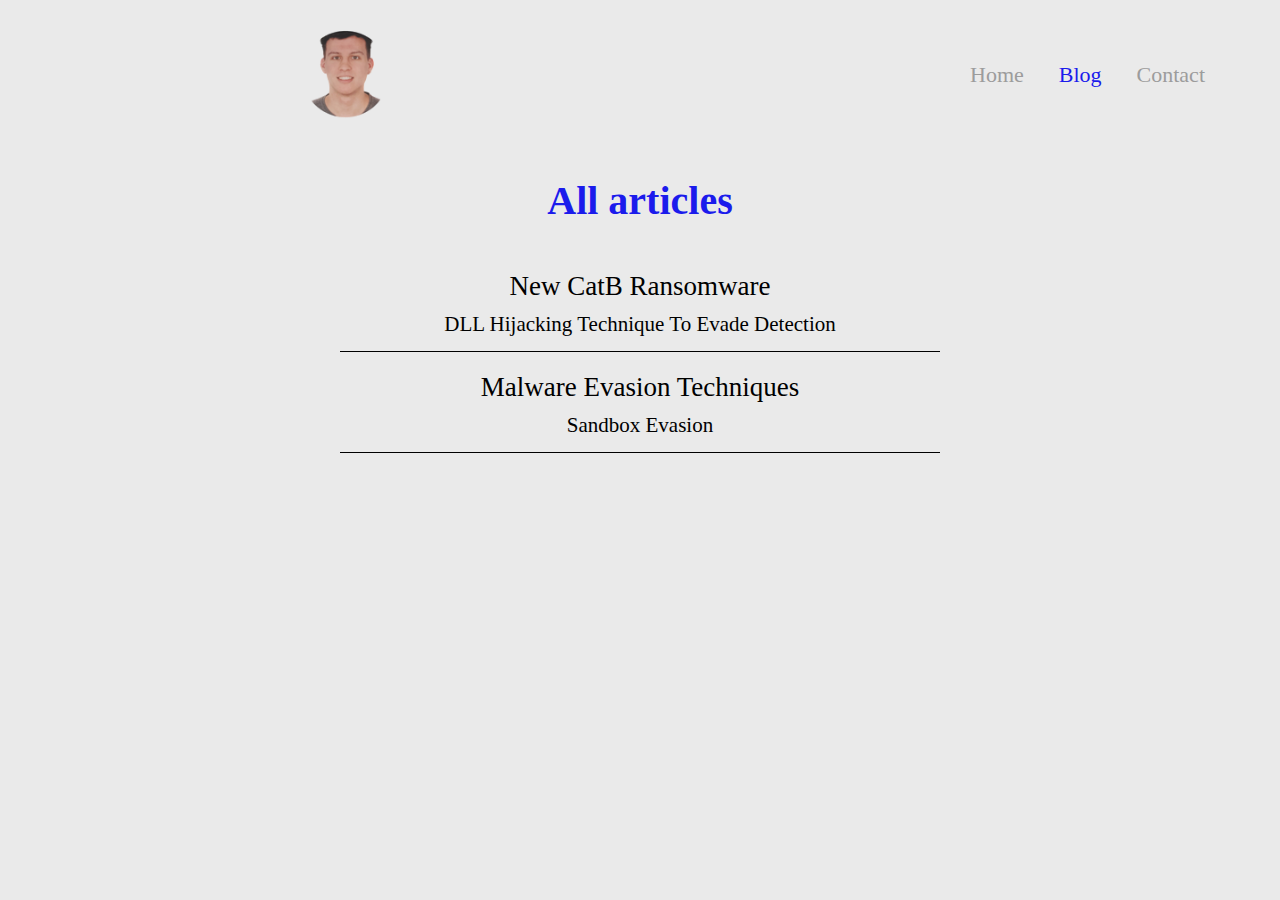
<file: blog.html>
<!DOCTYPE html>
<html lang="en">
<head>
    <meta charset="UTF-8">
    <meta http-equiv="X-UA-Compatible" content="IE=edge">
    <meta name="viewport" content="width=device-width, initial-scale=1.0">
    <link rel="stylesheet" href="styles/style.css">
    <link rel="stylesheet" href="styles/blog.css">
    <title>Iván Cabrera</title>
</head>
<body>
    <header class="Header">
        <img src="images/logo.png" alt="ICONO" class="Header__image" width="90" height="90">
        <a href="index.html" class="Header__Home" id="home">Home</a>
        <a href="blog.html" class="Header__menu" id="blog">Blog</a>
        <a href="contact.html" class="Header__menu" id="contact">Contact</a>
    </header>

    <div class="Blog__title">
        <h1 class="Blog__title-h1">All articles</h1>
    </div>

    <article class="Blog__article-box">
        <a class="Blog__article-name" href="#">New CatB Ransomware</a>
        <p class="Blog__article-desc">DLL Hijacking Technique To Evade Detection</p>
    </article>

    <article class="Blog__article-box">
        <a class="Blog__article-name" href="articles/met.html">Malware Evasion Techniques</a>
        <p class="Blog__article-desc">Sandbox Evasion</p>
    </article>

    <script src="app.js"></script>
</body>
</file>
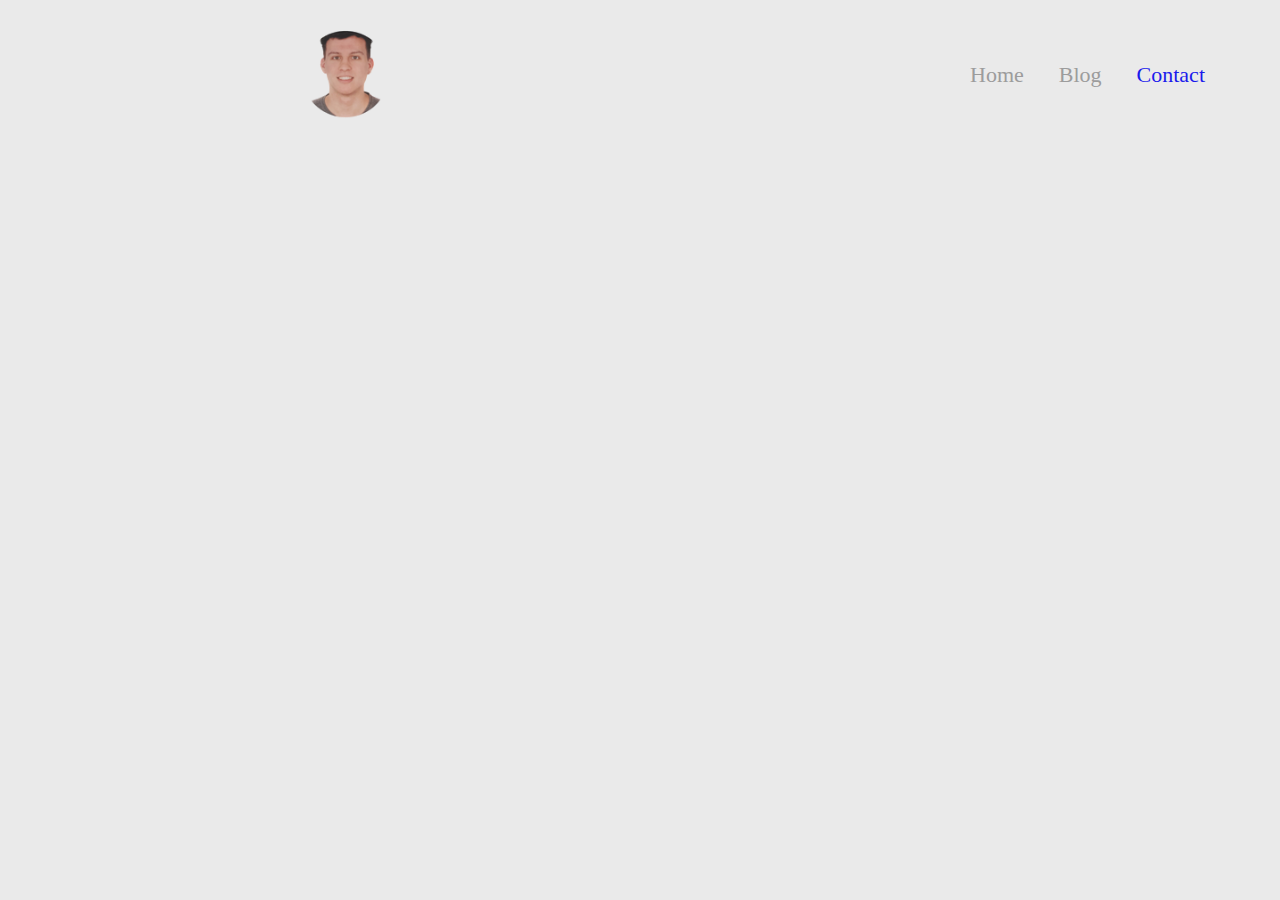
<file: contact.html>
<!DOCTYPE html>
<html lang="en">
<head>
    <meta charset="UTF-8">
    <meta http-equiv="X-UA-Compatible" content="IE=edge">
    <meta name="viewport" content="width=device-width, initial-scale=1.0">
    <link rel="stylesheet" href="styles/style.css">
    <title>Iván Cabrera</title>
</head>
<body>
    <header class="Header">
        <img src="/images/logo.png" alt="ICONO" class="Header__image" width="90" height="90">
        <a href="index.html" class="Header__Home" id="home">Home</a>
        <a href="blog.html" class="Header__menu" id="blog">Blog</a>
        <a href="contact.html" class="Header__menu" id="contact">Contact</a>
    </header>
    
    <script src="app.js"></script>
</body>
</file>
<file: styles/style.css>
body{
    margin: 0;
    background-color: rgb(234, 234, 234);
}
.Header{
    display: flex;
    align-items: center;
    margin-top: 30px;
}
.Header__image{
    margin-left: 300px;
}
.Header__Home{
    margin-left: 580px;
    font-size: 22px;
    text-decoration: none;
    color: rgb(156, 156, 156);
}
.Header__menu{
    margin-left: 35px;
    font-size: 22px;
    text-decoration: none;
    color: rgb(156, 156, 156);
}
.Article__image{
    display: flex;
    justify-content: center;
    align-items: center;
}
.Title__name{
    display: flex;
    flex-direction: column;
    justify-content: center;
    align-items: center;
    margin-top: 110px;
}
.Title__name-h1{
    font-size: 50px;
    color: rgb(27, 27, 236);
}
.Title__name-h2{
    margin-top: 0;
    color: rgb(156, 156, 156);
}
.Presentation{
    display: flex;
    flex-direction: column;
    justify-content: center;
    align-items: center;
    background-color: white;
}
.Presentation__title{
    color: rgb(27, 27, 236);
    font-size: 34px;
}
.Presentation__desc{
    font-size: 22px;
    width: 400px;
    margin-top: 0;
    text-align: center;
    color: rgb(74, 74, 74);
}
.Presentation__image{
    margin-top: 100px;
    margin-bottom: 20px;
}
.Task__title-container{
    display: flex;
    justify-content: center;
    margin: 0;
    background-color: white;
}
.Task-title{
    background-color: white;
    color: rgb(27, 27, 236);
    font-size: 42px;
    margin-top: 60px;
}
.Task__container, .Task2__container{
    background-color: white;
    display: grid;
    grid-template-columns: auto auto;
    grid-template-rows: auto auto;
    justify-content: center;
    align-content: center;
}
.Task__text{
    color: rgb(74, 74, 74);
    grid-column: 2;
    grid-row: 2;
    font-size: 22px;
    text-align: left;
    width: 400px;
    margin: 0;
    margin-top: -7px;
}
.Task__container-h5{
    color: rgb(27, 27, 236);
    grid-column: 2;
    grid-row: 1;
    font-size: 28px;
    margin: 0;
}
.Task__image{
    grid-row: 1 / 3;
    grid-column: 1;
    margin-right: 100px;
}
.span__container{
    background-color: white;
    display: flex;
    justify-content: center;
}
.span0{
    margin-top: 50px;
    color: rgb(167, 167, 167);
}
.Task2__container-h5{
    color: rgb(27, 27, 236);
    grid-column: 1;
    grid-row: 1;
    font-size: 28px;
    margin: 0;
}
.Task2__text{
    color: rgb(74, 74, 74);
    grid-column: 1;
    grid-row: 2;
    font-size: 22px;
    text-align: left;
    width: 400px;
    margin: 0;
    margin-top: -7px;
}
.Task2__image{
    grid-row: 1 / 3;
    grid-column: 2;
    margin-left: 100px;
}
</file>
<file: styles/blog.css>
.Blog__title{
    display: flex;
    justify-content: center;
    margin-top: 30px;
}
.Blog__title-h1{
    color: rgb(27, 27, 236);
    font-size: 40px;
}
.Blog__article-box{
    border-bottom: 1px solid black;
    width: 600px;
    height: 80px;
    margin: 0px auto;
    display: flex;
    flex-direction: column;
    align-items: center;
    margin-top: 20px;
}
.Blog__article-name{
    text-decoration: none;
    font-size: 27px;
    color: black;
}
.Blog__article-desc{
    font-size: 21px;
    margin-top: 10px;
}
.Write__article-box{
    width: 600px;
    margin: 0 auto;
}
.black-text{
    font-weight: bold;
}
</file>
